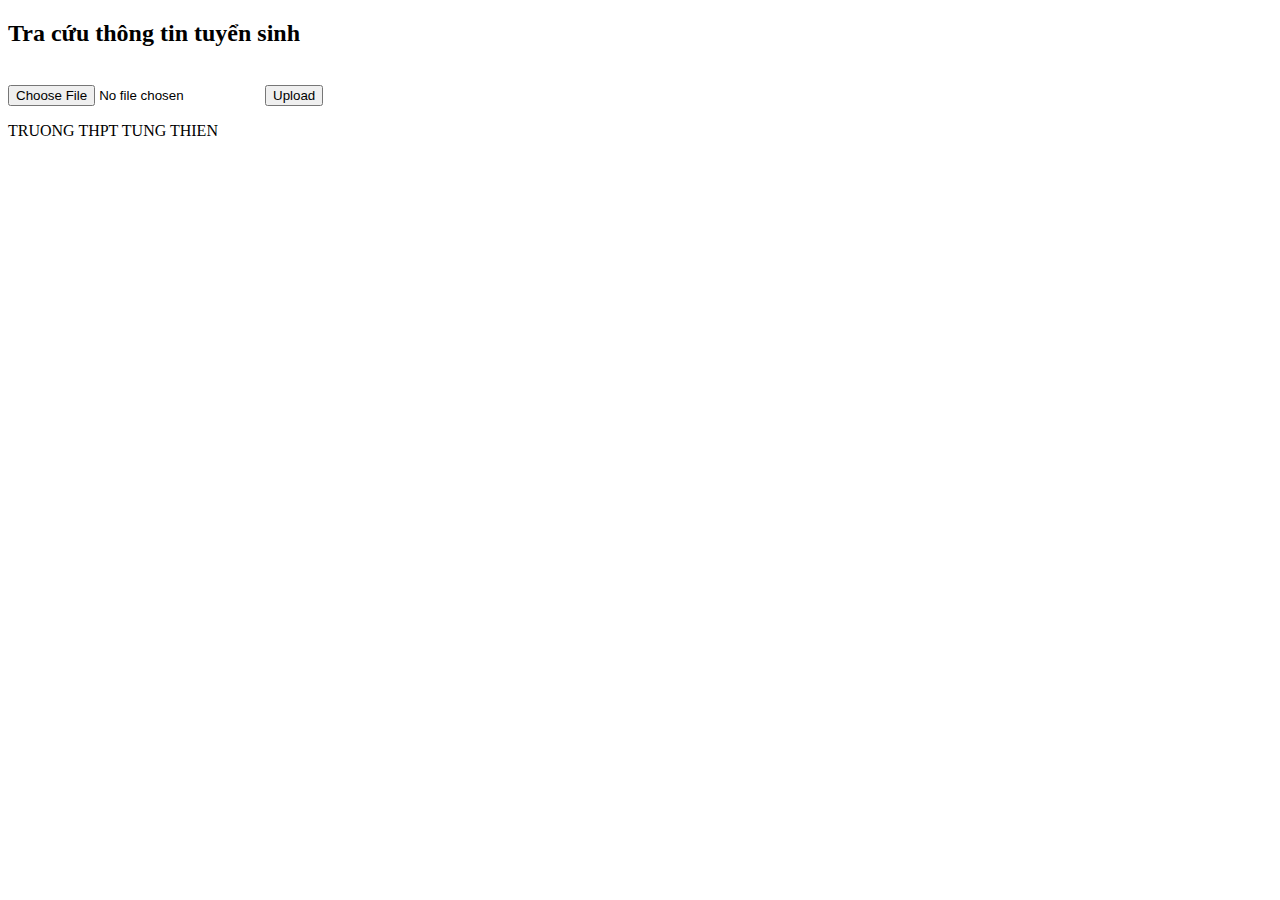
<file: src/main/resources/templates/index.html>
<!DOCTYPE html>
<html lang="vi" xmlns="http://www.w3.org/1999/xhtml" xmlns:th="http://www.thymeleaf.org">

<head th:fragment="head(title)">
    <meta charset="UTF-8">
    <meta http-equiv="X-UA-Compatible" content="IE=edge">
    <meta name="viewport" content="width=device-width, initial-scale=1.0">
    <title th:text="${title}"></title>
    <link rel="stylesheet" th:href="@{/css/style.css}">
</head>
<body>
<div th:fragment="header" class="container">
        <h2>Tra cứu thông tin tuyển sinh</h2>
    <div class="logo">
        <img th:src="@{/img/logo.svg}">
    </div>
    <div class="import">
        <form th:action="@{/add}" method="post" enctype="multipart/form-data">
            <input type="file" name="excelFile"/>
            <button type="submit"> Upload</button>
        </form>

    </div>
    <div class="footer">
        <p> TRUONG THPT TUNG THIEN </p>
    </div>
</div>


</body>
</html>
</file>
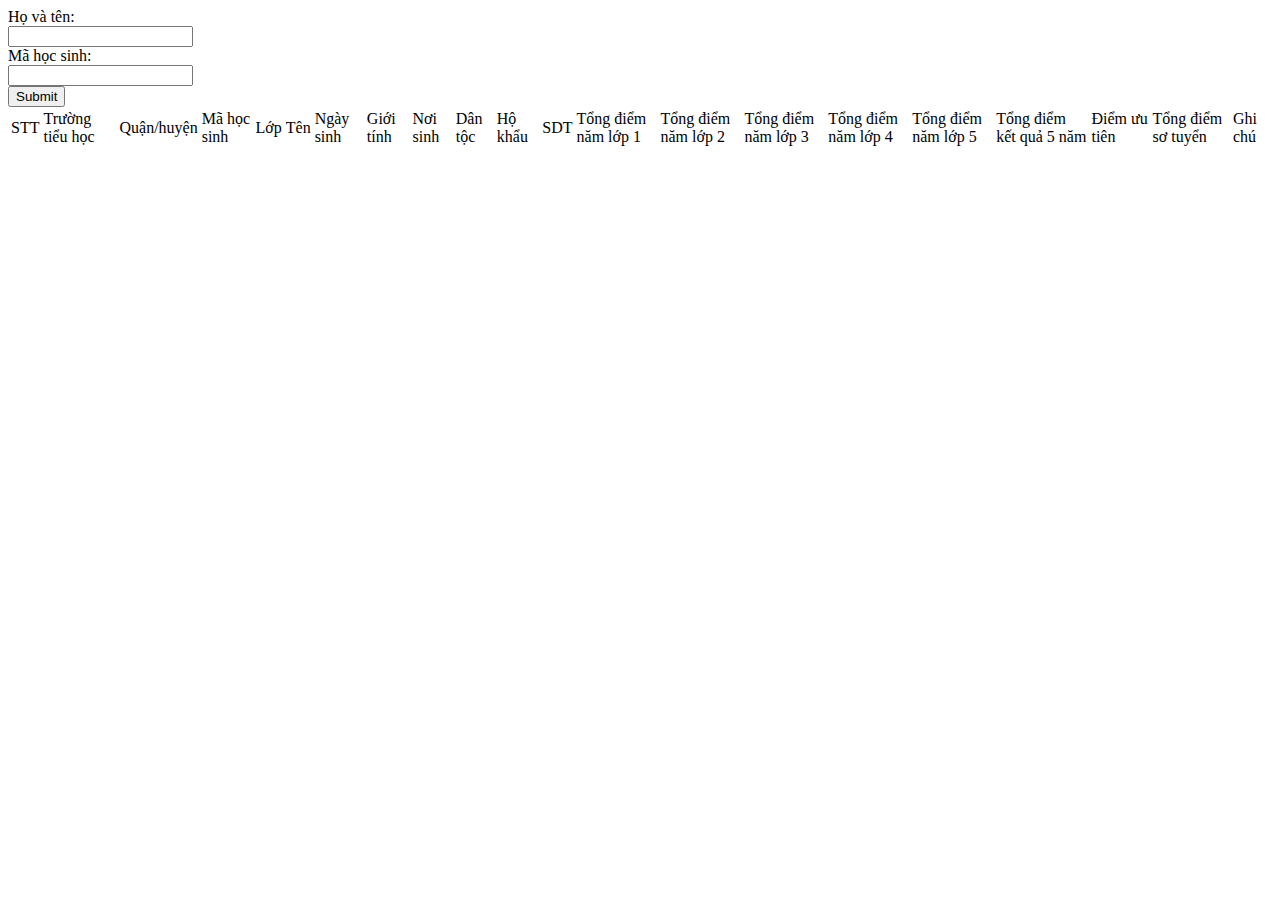
<file: src/main/resources/templates/search.html>
<!DOCTYPE html>
<html lang="vi" xmlns="http://www.w3.org/1999/xhtml" xmlns:th="http://www.thymeleaf.org">

<head th:replace="index.html ::  head('Search')"></head>
<body>
<div th:replace="index.html :: header"></div>
<div>
    <form th:action="@{/search}" method="post">
        <div class="row">
            <div class="col-left">
                <label for="name">Họ và tên:</label>
            </div>
            <div class="col-right">
                <input type="text" id="name" name="name"></br>
            </div>
        </div>
        <div class="row">
            <div class="col-left">
                <label for="id">Mã học sinh:</label>
            </div>
            <div class="col-right">
                <input type="text" id="id" name="id"></br>
            </div>
        </div>
        <input type="submit" id="submitBtn">
    </form>
</div>
<div>
    <table>
        <thead>
        <td>STT</td>
        <td>Trường tiểu học</td>
        <td>Quận/huyện</td>
        <td>Mã học sinh</td>
        <td>Lớp</td>
        <td>Tên</td>
        <td>Ngày sinh</td>
        <td>Giới tính</td>
        <td>Nơi sinh</td>
        <td>Dân tộc</td>
        <td>Hộ khẩu</td>
        <td>SDT</td>
        <td>Tổng điểm năm lớp 1</td>
        <td>Tổng điểm năm lớp 2</td>
        <td>Tổng điểm năm lớp 3</td>
        <td>Tổng điểm năm lớp 4</td>
        <td>Tổng điểm năm lớp 5</td>
        <td>Tổng điểm kết quả 5 năm</td>
        <td>Điểm ưu tiên</td>
        <td>Tổng điểm sơ tuyển</td>
        <td>Ghi chú</td>
        </thead>
        <tbody th:each="student, istart : ${students}">
        <td th:text="${istart.index + 1}"></td>
        <td th:text="${student.truongHoc}"></td>
        <td th:text="${student.huyen}"></td>
        <td th:text="${student.maHS}"></td>
        <td th:text="${student.lop}"></td>
        <td th:text="${student.hoTen}"></td>
        <td th:text="${#dates.format(student.birthday, 'dd-MMM-yyyy')}"></td>
        <td th:text="${student.gioiTinh}"></td>
        <td th:text="${student.noiSinh}"></td>
        <td th:text="${student.danToc}"></td>
        <td th:text="${student.hoKhauTT}"></td>
        <td th:text="${student.sDT}"></td>
        <td th:text="${student.diemNam1}"></td>
        <td th:text="${student.diemNam2}"></td>
        <td th:text="${student.diemNam3}"></td>
        <td th:text="${student.diemNam4}"></td>
        <td th:text="${student.diemNam5}"></td>
        <td th:text="${student.tongDiem5Nam}"></td>
        <td th:text="${student.diemUuTien}"></td>
        <td th:text="${student.tongDiemSoTuyen}"></td>
        <td th:text="${student.ghiChu}"></td>
        </tbody>
    </table>
</div>
</body>
</html>
</file>
